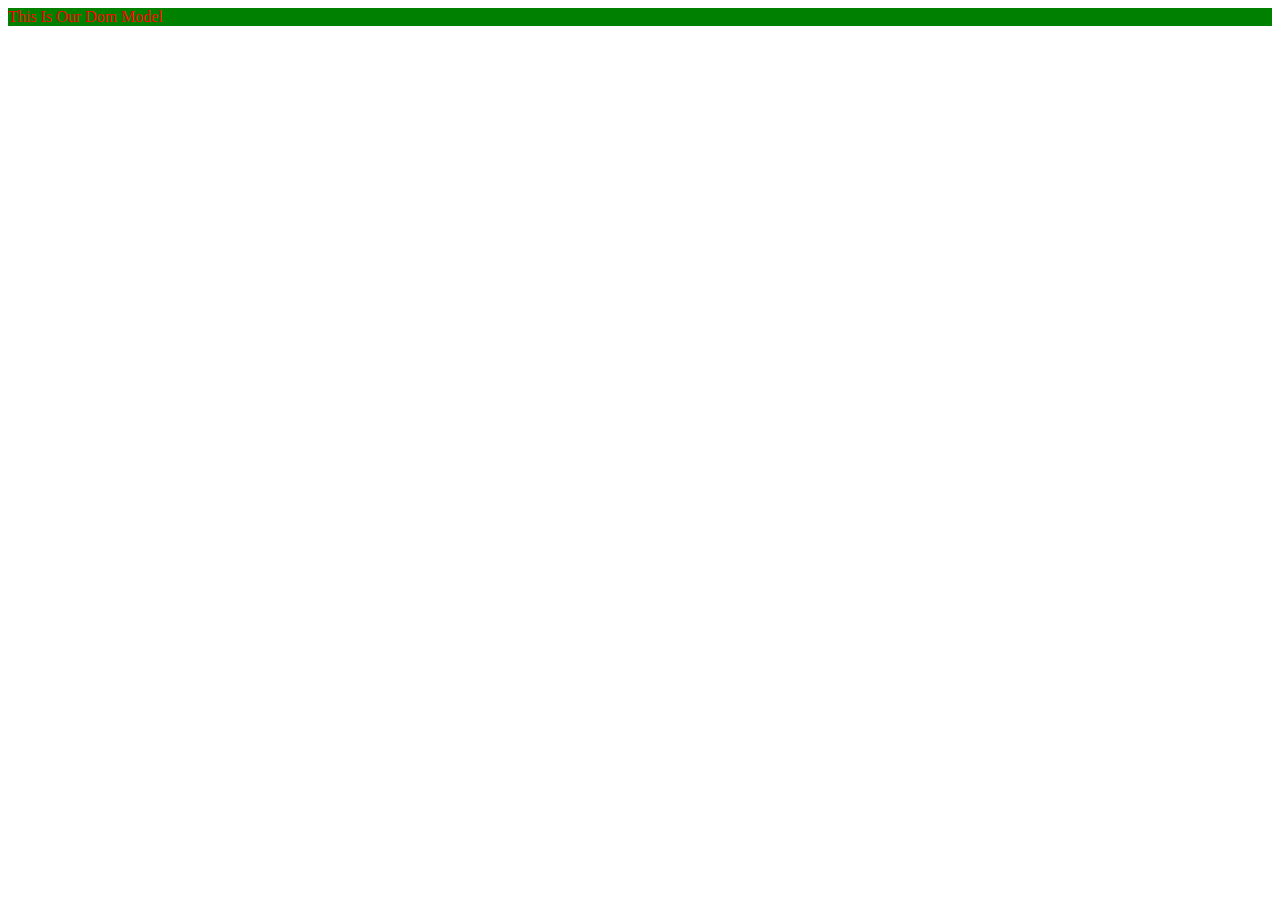
<file: DomCreation.html>
<!DOCTYPE html>
<html lang="en">
<head>
  <meta charset="UTF-8">
  <meta name="viewport" content="width=device-width, initial-scale=1.0">
  <title>Document</title>
</head>
<body>
  <script>
    const div = document.createElement('div')
    div.className = 'Div1';
    div.id = 'ma1';
    div.setAttribute('title','Gaurav Khatik')
    div.style.color = 'red';
    div.style.backgroundColor = 'green';
    const txt = document.createTextNode("This Is Our Dom Model");
    div.appendChild(txt);

    document.body.appendChild(div)


  </script>
  
</body>
</html>
</file>
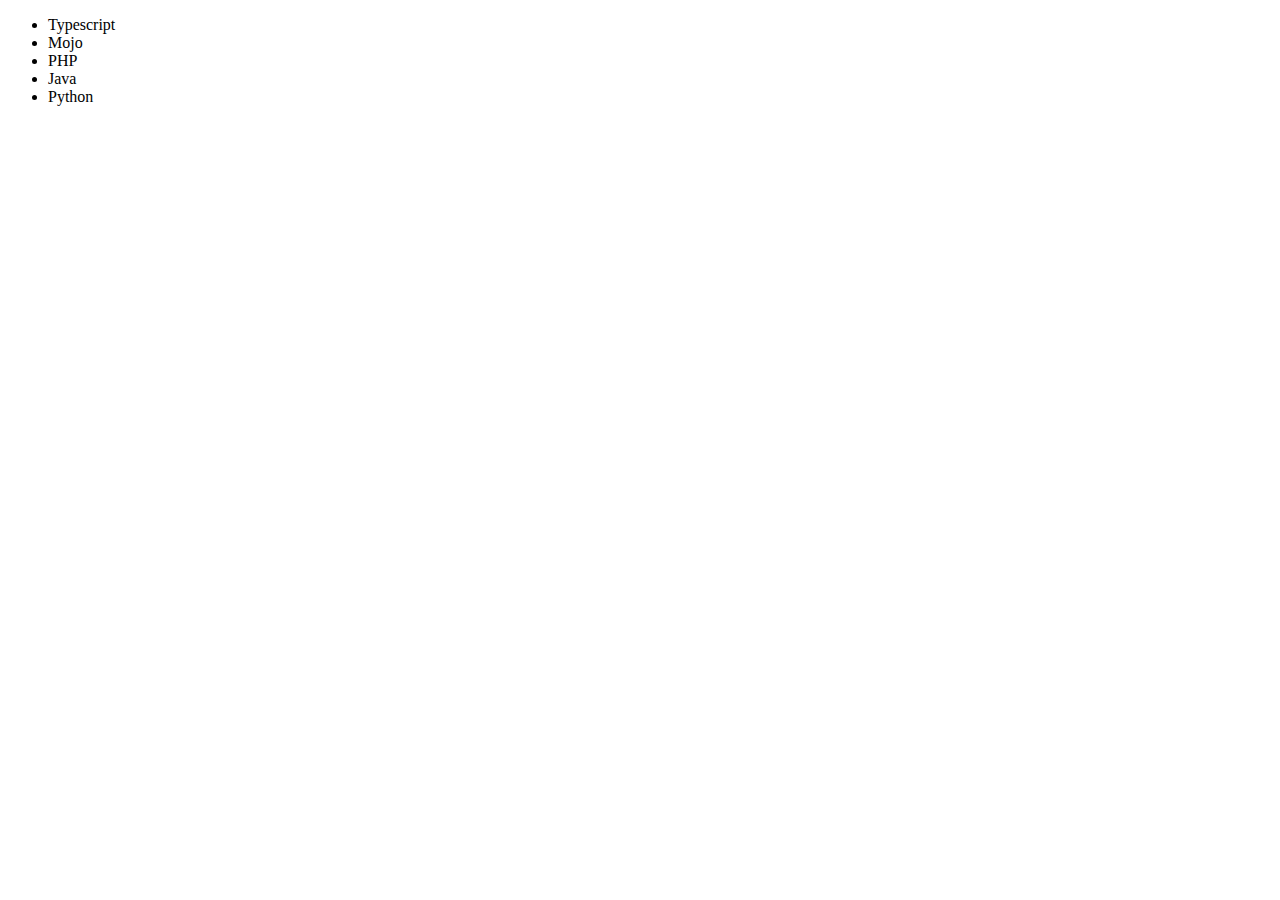
<file: domOperation.html>
<!DOCTYPE html>
<html lang="en">
<head>
  <meta charset="UTF-8">
  <meta name="viewport" content="width=device-width, initial-scale=1.0">
  <title>Document</title>
</head>
<body>
  <ul class = 'Lang'>
    <li>JavaScript</li>
    <li>MongoDB</li>
  </ul>

  <script>

    //adding element using funtion

    //it traverse first to last element
   function addele(newname){
     const n1 = document.createElement('li')
    n1.innerHTML = `${newname}`
    document.querySelector('.Lang').appendChild(n1)
   }
   addele('PHP');
   addele('Java');



   //it adds the list directly to end
   function addeleopt(newname){
    const n1 = document.createElement('li')
    n1.appendChild(document.createTextNode(newname))
    document.querySelector('.Lang').appendChild(n1)
    
   }
   addeleopt('Python')
   addeleopt('Mysql')


   //edit or repalce
   const newlang = document.querySelectorAll('li')
   console.log(newlang)
   const new1 = newlang[1];
    // new1.innerHTML = 'Mojo'
   console.log(new1)
   const ele1 = document.createElement('li');
   ele1.textContent = 'Mojo'
   new1.replaceWith(ele1)

   // 2nd option of edit
   const firstlang = document.querySelector('li:first-child')
   firstlang.outerHTML = '<li>Typescript</li>'


   //remove or delete element

   const lastele = document.querySelector('li:last-child')
   lastele.remove();
  
  </script>
  
</body>
</html>
</file>
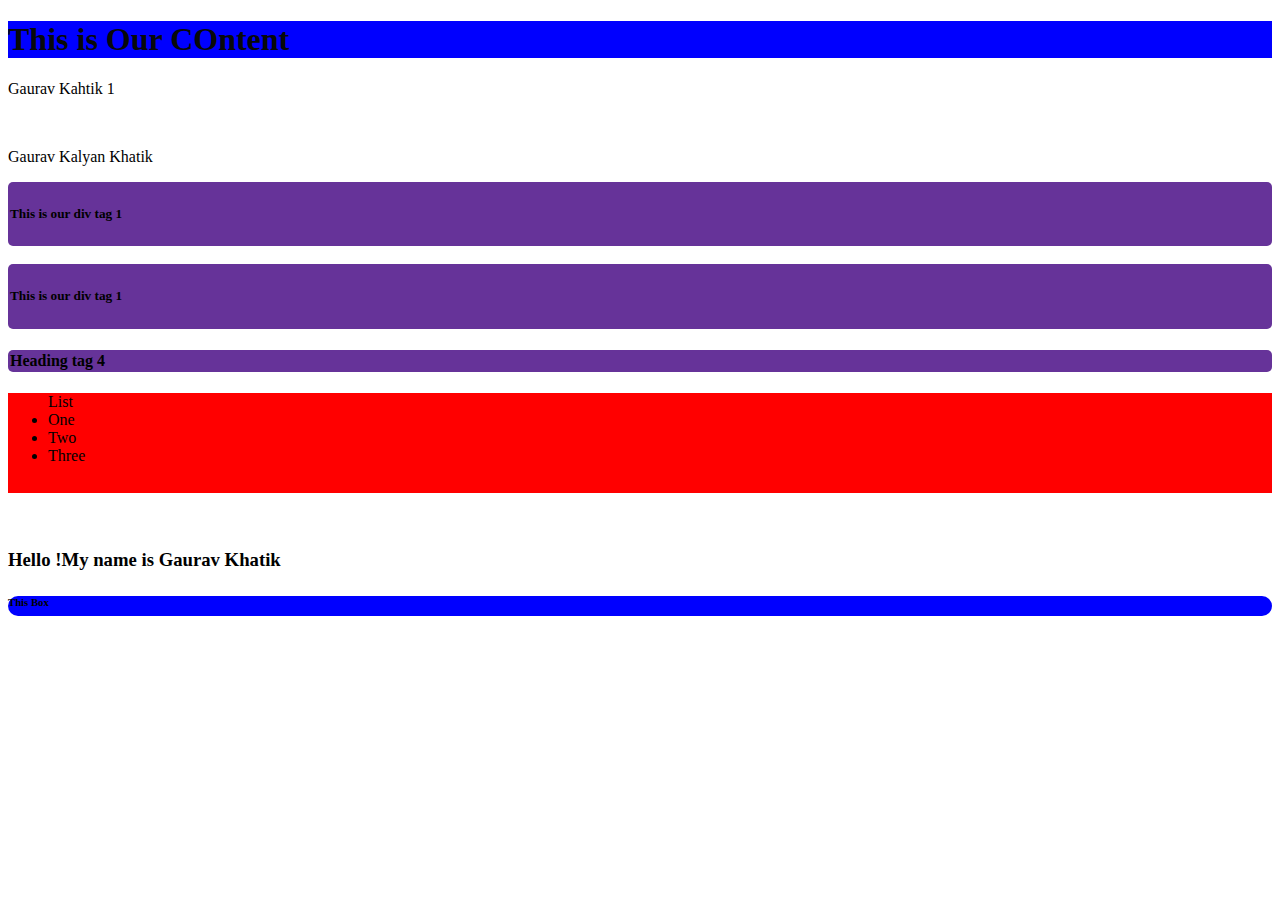
<file: sample.html>
<!DOCTYPE html>
<html lang="en">
<head>
    <meta charset="UTF-8">
    
    <title>Document</title>
    <link rel="stylesheet" href="dom1.css">
</head>
<body>
    <h1>This is Our COntent</h1>

    <p id="j1"> <b>This i s para 1</b>Lorem, ipsum dolor sit amet consectetur adipisicing elit. Nam reiciendis vel a totam maiores fugit, illo iste laboriosam in enim?</p><br>

    <p><b>This para 2</b>Lorem ipsum dolor sit, amet consectetur adipisicing elit. Accusantium at aspernatur eius debitis et obcaecati recusandae itaque quos veniam porro.</p>

    <div id="one">
        <h5>This is our div tag 1</h5>
    </div><br>
    <div class="two">
        <h5>This is our div tag 1</h5>
    </div>
    <h4 class ="two" name = 'cls1'> Heading tag 4</h4>
    <ul id = 'list'>
        List 
        <li>One</li>
        <li>Two</li>
        <li>Three</li>
    </ul>



    <button id='btn'>Clik Me</button>

    <h3> Hello !</h3>

    <h6 class ='cl1' name ='n1'> This Box </h6>
    
    <script src ="dom.js">
    </script>
</body>
</html>
</file>
<file: dom1.css>
h1{
    color: rgb(8, 9, 9);
    background-color: blue;
}

#one {
    background-origin: padding-box;
    padding: 2px;
    border-radius: 5px;
    border-color: black;
    background-color: rebeccapurple;


}
#list{
    border: 10px ;
    height: 100px;
    background-color: red;
}

.cl1{
    border: 100ppx;
    background-color: blue;
    border-radius: 100px;
    height: 20px;
}
.two {
    background-origin: padding-box;
    padding: 2px;
    border-radius: 5px;
    border-color: black;
    background-color: rebeccapurple;


}

#btn{
    visibility: hidden;
    color: brown;
    background-color: aquamarine;

}
</file>
